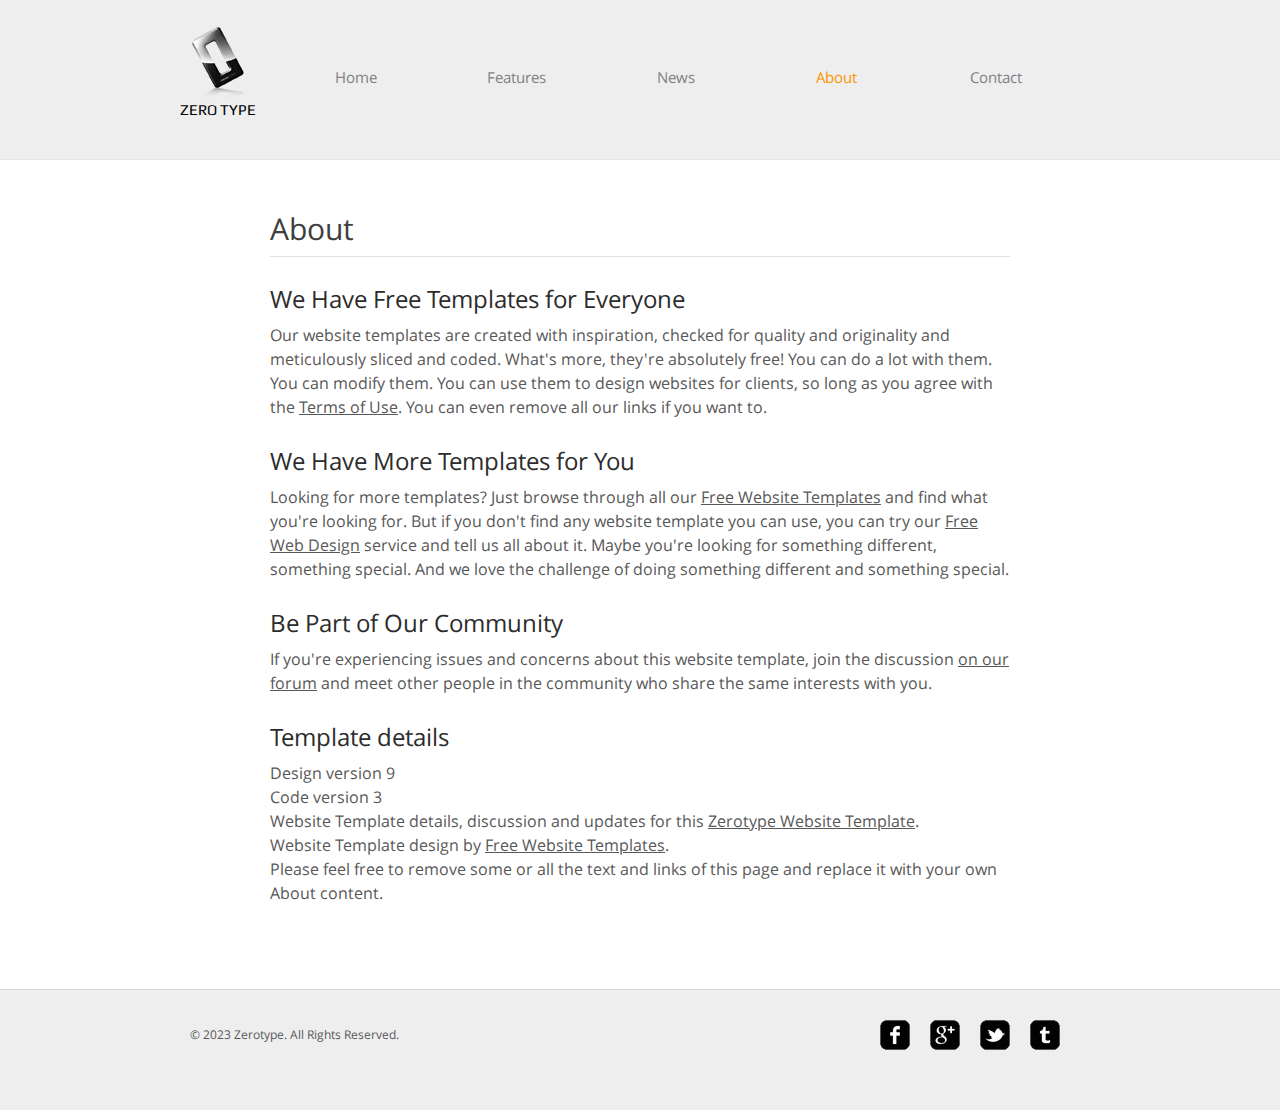
<file: views/about.html>
<!DOCTYPE HTML>
<!-- Website template by freewebsitetemplates.com -->
<html>
<head>
	<meta charset="UTF-8">
	<title>About - Zerotype Website Template</title>
	<link rel="stylesheet" href="static/css/style.css" type="text/css">
</head>
<body>
	<div id="header">
		<div>
			<div class="logo">
				<a href="/">Zero Type</a>
			</div>
			<ul id="navigation">
				<li>
					<a href="/">Home</a>
				</li>
				<li>
					<a href="features">Features</a>
				</li>
				<li>
					<a href="news">News</a>
				</li>
				<li class="active">
					<a href="about">About</a>
				</li>
				<li>
					<a href="contact">Contact</a>
				</li>
			</ul>
		</div>
	</div>
	<div id="contents">
		<div id="about">
			<h1>About</h1>
			<h2>We Have Free Templates for Everyone</h2>
			<p>
				Our website templates are created with inspiration, checked for quality and originality and meticulously sliced and coded. What's more, they're absolutely free! You can do a lot with them. You can modify them. You can use them to design websites for clients, so long as you agree with the <a href="http://www.freewebsitetemplates.com/about/terms/">Terms of Use</a>. You can even remove all our links if you want to.
			</p>
			<h2>We Have More Templates for You</h2>
			<p>
				Looking for more templates? Just browse through all our <a href="http://www.freewebsitetemplates.com/">Free Website Templates</a> and find what you're looking for. But if you don't find any website template you can use, you can try our <a href="http://www.freewebsitetemplates.com/freewebdesign/">Free Web Design</a> service and tell us all about it. Maybe you're looking for something different, something special. And we love the challenge of doing something different and something special.
			</p>
			<h2>Be Part of Our Community</h2>
			<p>
				If you're experiencing issues and concerns about this website template, join the discussion <a href="http://www.freewebsitetemplates.com/forums/">on our forum</a> and meet other people in the community who share the same interests with you.
			</p>
			<h2>Template details</h2>
			<p>
				Design version 9<br> Code version 3<br> Website Template details, discussion and updates for this <a href="http://www.freewebsitetemplates.com/discuss/zerotype/">Zerotype Website Template</a>.<br> Website Template design by <a href="http://www.freewebsitetemplates.com/">Free Website Templates</a>.<br> Please feel free to remove some or all the text and links of this page and replace it with your own About content.
			</p>
		</div>
	</div>
	<div id="footer">
		<div class="clearfix">
			<div id="connect">
				<a href="http://freewebsitetemplates.com/go/facebook/" target="_blank" class="facebook"></a><a href="http://freewebsitetemplates.com/go/googleplus/" target="_blank" class="googleplus"></a><a href="http://freewebsitetemplates.com/go/twitter/" target="_blank" class="twitter"></a><a href="http://www.freewebsitetemplates.com/misc/contact/" target="_blank" class="tumbler"></a>
			</div>
			<p>
				© 2023 Zerotype. All Rights Reserved.
			</p>
		</div>
	</div>
</body>
</html>
</file>
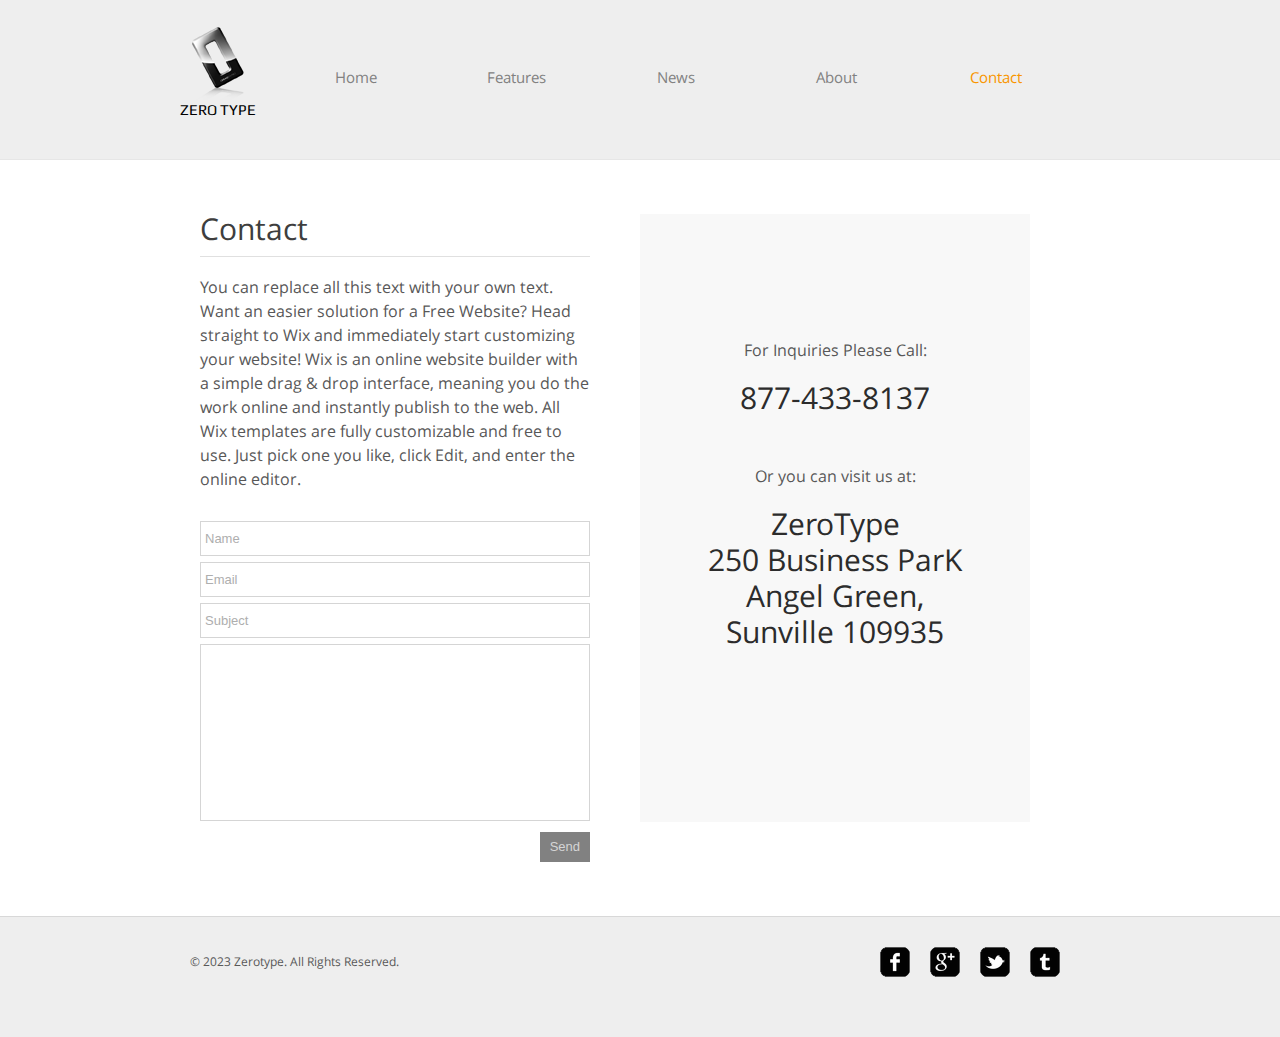
<file: views/contact.html>
<!DOCTYPE HTML>
<!-- Website template by freewebsitetemplates.com -->
<html>
<head>
	<meta charset="UTF-8">
	<title>Contact - Zerotype Website Template</title>
	<link rel="stylesheet" href="static/css/style.css" type="text/css">
</head>
<body>
	<div id="header">
		<div>
			<div class="logo">
				<a href="/">Zero Type</a>
			</div>
			<ul id="navigation">
				<li>
					<a href="/">Home</a>
				</li>
				<li>
					<a href="features">Features</a>
				</li>
				<li>
					<a href="news">News</a>
				</li>
				<li>
					<a href="about">About</a>
				</li>
				<li class="active">
					<a href="contact">Contact</a>
				</li>
			</ul>
		</div>
	</div>
	<div id="contents">
		<div class="section">
			<h1>Contact</h1>
			<p>
				You can replace all this text with your own text. Want an easier solution for a Free Website? Head straight to Wix and immediately start customizing your website! Wix is an online website builder with a simple drag & drop interface, meaning you do the work online and instantly publish to the web. All Wix templates are fully customizable and free to use. Just pick one you like, click Edit, and enter the online editor.
			</p>
			<form action="/" method="post" class="message">
				<input type="text" value="Name" onFocus="this.select();" onMouseOut="javascript:return false;"/>
				<input type="text" value="Email" onFocus="this.select();" onMouseOut="javascript:return false;"/>
				<input type="text" value="Subject" onFocus="this.select();" onMouseOut="javascript:return false;"/>
				<textarea></textarea>
				<input type="submit" value="Send"/>
			</form>
		</div>
		<div class="section contact">
			<p>
				For Inquiries Please Call: <span>877-433-8137</span>
			</p>
			<p>
				Or you can visit us at: <span>ZeroType<br> 250 Business ParK Angel Green, Sunville 109935</span>
			</p>
		</div>
	</div>
	<div id="footer">
		<div class="clearfix">
			<div id="connect">
				<a href="http://freewebsitetemplates.com/go/facebook/" target="_blank" class="facebook"></a><a href="http://freewebsitetemplates.com/go/googleplus/" target="_blank" class="googleplus"></a><a href="http://freewebsitetemplates.com/go/twitter/" target="_blank" class="twitter"></a><a href="http://www.freewebsitetemplates.com/misc/contact/" target="_blank" class="tumbler"></a>
			</div>
			<p>
				© 2023 Zerotype. All Rights Reserved.
			</p>
		</div>
	</div>
</body>
</html>
</file>
<file: views/static/css/style.css>
/* Website template by freewebsitetemplates.com */
@font-face {
	font-family: 'OpenSans';
	src: url('../fonts/OpenSans-Regular.eot');
	src: local('☺'), url('../fonts/OpenSans-Regular.woff') format('woff'), url('../fonts/OpenSans-Regular.ttf') format('truetype'), url('../fonts/OpenSans-Regular.svg') format('svg');
	font-weight: normal;
	font-style: normal;
}
@font-face {
	font-family: 'Play';
	src: url('../fonts/Play-Regular.eot');
	src: local('☺'), url('../fonts/Play-Regular.woff') format('woff'), url('../fonts/Play-Regular.ttf') format('truetype'), url('../fonts/Play-Regular.svg') format('svg');
	font-weight: normal;
	font-style: normal;
}
body {
	background-color: #fff;
	font-family: 'OpenSans';
	margin: 0;
}
img {
	border: 0;
}
.clearfix:after, #contents:after {
	clear:both;
	content:"";
	display:block;
	height:1%;
	line-height:0;
	visibility:hidden;
}
.btn {
	background: url(../images/bg-button.png) no-repeat;
	background-position: 0 -70px;
	color: #fff;
	display: inline-block;
	font: 24px/60px 'OpenSans';
	height: 60px;
	width: 230px;
	text-align: center;
	text-decoration: none;
	text-transform: uppercase;
}
.btn:hover {
	background-position: 0 0;
}
/*------------------------------ HEADER ------------------------------*/
#header {
	background-color: #eee;
	border-bottom: 1px solid #e6e6e6;
	padding: 27px 0;
}
#header > div, #footer > div {
	width: 920px;
	margin: 0 auto;
	padding: 0 20px;
}
/** Logo **/
#header .logo {
	float: left;
	margin-right: 20px;
}
#header .logo a {
	background: url(../images/logo.png) no-repeat center top;
	color: #000;
	display: block;
	font: 15px/30px 'Play';
	height: 20px;
	width: 76px;
	padding-top: 68px;
	text-decoration: none;
	text-transform: uppercase;
}
/** Navigation **/
#navigation {
	display: inline-block;
	list-style: none;
	line-height: 100px;
	margin: 0;
	padding: 0;
}
#navigation ul {
	display: inline-block;
	list-style: none;
	margin: 0;
	padding: 0;
}
#navigation li {
	float: left;
	width: 160px;
	text-align: center;
}
#navigation li a {
	color: #818181;
	font-size: 15px;
	line-height: 30px;
	text-decoration: none;
}
#navigation li a:hover {
	color: #000;
}
#navigation li.active a {
	color: #f99600;
}
#adbox {
	background: url(../images/bg-adbox.jpg) repeat-x left top;
	height: 380px;
	padding: 60px 0;
}
#adbox > div {
	width: 800px;
	margin: 0 auto;
	padding: 0 80px;
}
#adbox > div img {
	float: right;
	margin-left: 60px;
}
#adbox h1, #adbox h2 {
	color: #2c2c2c;
	font-size: 60px;
	line-height: 60px;
	margin: 0;
	text-transform: uppercase;
}
#adbox h2 {
	font-size: 30px;
	line-height: 36px;
	text-transform: none;
}
#adbox p {
	font-size: 16px;
	line-height: 24px;
	margin: 0;
}
#adbox p span {
	display: block;
	font-size: 12px;
	width: 360px;
	padding: 24px 0;
	text-align: center;
}
#adbox p span b {
	font-weight: normal;
	display: block;
	width: 256px;
}
/*------------------------------ CONTENTS ------------------------------*/
#contents {
	min-height: 510px;
	width: 880px;
	margin: 0 auto;
	padding: 54px 40px;
}
h1 {
	color: #3e3e3e;
	font-size: 30px;
	font-weight: normal;
	line-height: 30px;
	margin: 0 0 30px;
}
h2 {
	color: #2c2c2c;
	font-size: 24px;
	font-weight: normal;
	line-height: 24px;
	margin: 0 0 12px;
}
p {
	color: #585858;
	font-size: 16px;
	line-height: 24px;
	margin: 0 0 30px;
}
p a {
	color: #585858;
}
#tagline h1 {
	margin-left: 20px;
}
#tagline > div {
	float: left;
	width: 400px;
	margin: 0 20px;
}
#contents .features {
	width: 810px;
	margin: 0 auto;
}
.features > div {
	display: inline-block;
	margin: 0 0 30px;
}
.features > div img {
	float: left;
	margin-right: 20px;
	margin-top: 36px;
}
.date {
	float: left;
	height: 78px;
	width: 70px;
	margin-right: 20px;
	border: 1px solid #d5d5d5;
	text-align: center;
}
.date p {
	margin: 12px 0 0;
}
.date p span {
	display: block;
	font-size: 30px;
	margin-bottom: 6px;
}
.author {
	color: #585858;
	display: block;
	font-size: 12px;
}
.more {
	background-color: #727272;
	color: #fff;
	display: inline-block;
	font-size: 14px;
	line-height: 30px;
	width: 100px;
	text-align: center;
	text-decoration: none;
}
.more:hover, .message input[type='submit']:hover {
	background-color: #f99600;
	color: #000;
}
/** main **/
.main {
	float: left;
	background: url(../images/divider.png) repeat-y right top;
	min-height: 100px;
	width: 620px;
	padding-right: 24px;
}
.main h1, .sidebar h1 {
	margin: 0 0 12px;
	position: relative;
	top: -18px;
}
.main h2 span {
	display: block;
	font-size: 12px;
}
/** sidebar **/
.sidebar {
	float: left;
	min-height: 848px;
	width: 216px;
	margin-left: 20px;
}
.sidebar ul, .news {
	list-style: none;
	margin: 0;
	padding: 0;
}
.news li {
	border-top: 1px solid #d5d5d5;
	padding: 24px 30px 0 100px;
	position: relative;
}
.news li .date {
	float: none;
	position: absolute;
	left: 0;
	top: 30px;
}
.news li > p span, .post > span {
	display: block;
	text-align: right;
}
.posts {
	border-top: 1px solid #d5d5d5;
}
.posts li {
	border-bottom: 1px solid #d5d5d5;
	padding: 24px 10px 0;
}
.posts li p {
	font-size: 14px;
}
.posts li .title {
	font-size: 16px;
	font-weight: normal;
	margin: 0 0 12px;
}
.posts li .title a {
	color: #2c2c2c;
	font-size: 16px;
	text-decoration: none;
}
.post {
	width: 785px;
	margin: 0 auto;
}
.post h1 {
	padding-top: 12px;
}
#about {
	width: 740px;
	margin: 0 auto;
}
#about h1, .section h1 {
	border-bottom: 1px solid #e0e0e0;
	padding-bottom: 12px;
}
.section {
	float: left;
	width: 390px;
	margin-right: 50px;
}
.section h1 {
	margin-bottom: 18px;
}
.message input[type='text'], .message textarea {
	color: #aeaeae;
	font-size: 13px;
	height: 33px;
	line-height: 33px;
	width: 380px;
	border: 1px solid #d5d5d5;
	margin: 0 0 6px;
	padding: 0 4px;
}
.message textarea {
	height: 175px;
	overflow: auto;
	resize: none;
}
.message input[type='submit'] {
	float: right;
	background-color: #818181;
	color: #d5d5d5;
	cursor: pointer;
	font: 13px/30px Arial, Helvetica, sans-serif;
	height: 30px;
	border: 0;
	margin: 0;
	padding: 0 10px;
}
.contact {
	background-color: #f8f8f8;
	width: 270px;
	padding: 124px 60px;
	text-align: center;
}
.contact p span {
	color: #2c2c2c;
	display: block;
	font-size: 30px;
	line-height: 36px;
	padding: 18px 0;
}
/*------------------------------ FOOTER ------------------------------*/
#footer {
	background-color: #eee;
	border-top: 1px solid #d8d8d8;
	padding: 30px 0;
}
#footer p {
	font-size: 12px;
	line-height: 30px;
	padding-left: 10px;
}
#connect {
	float: right;
	display: inline-block;
	margin-right: 30px;
}
#connect a {
	background: url(../images/icons.png) no-repeat;
	display: inline-block;
	height: 30px;
	width: 30px;
	margin: 0 10px;
}
#connect a.googleplus {
	background-position: 0 -40px;
}
#connect a.twitter {
	background-position: 0 -80px;
}
#connect a.tumbler {
	background-position: 0 -120px;
}
#connect a.facebook:hover {
	background-position: -40px 0;
}
#connect a.googleplus:hover {
	background-position: -40px -40px;
}
#connect a.twitter:hover {
	background-position: -40px -80px;
}
#connect a.tumbler:hover {
	background-position: -40px -120px;
}
</file>
